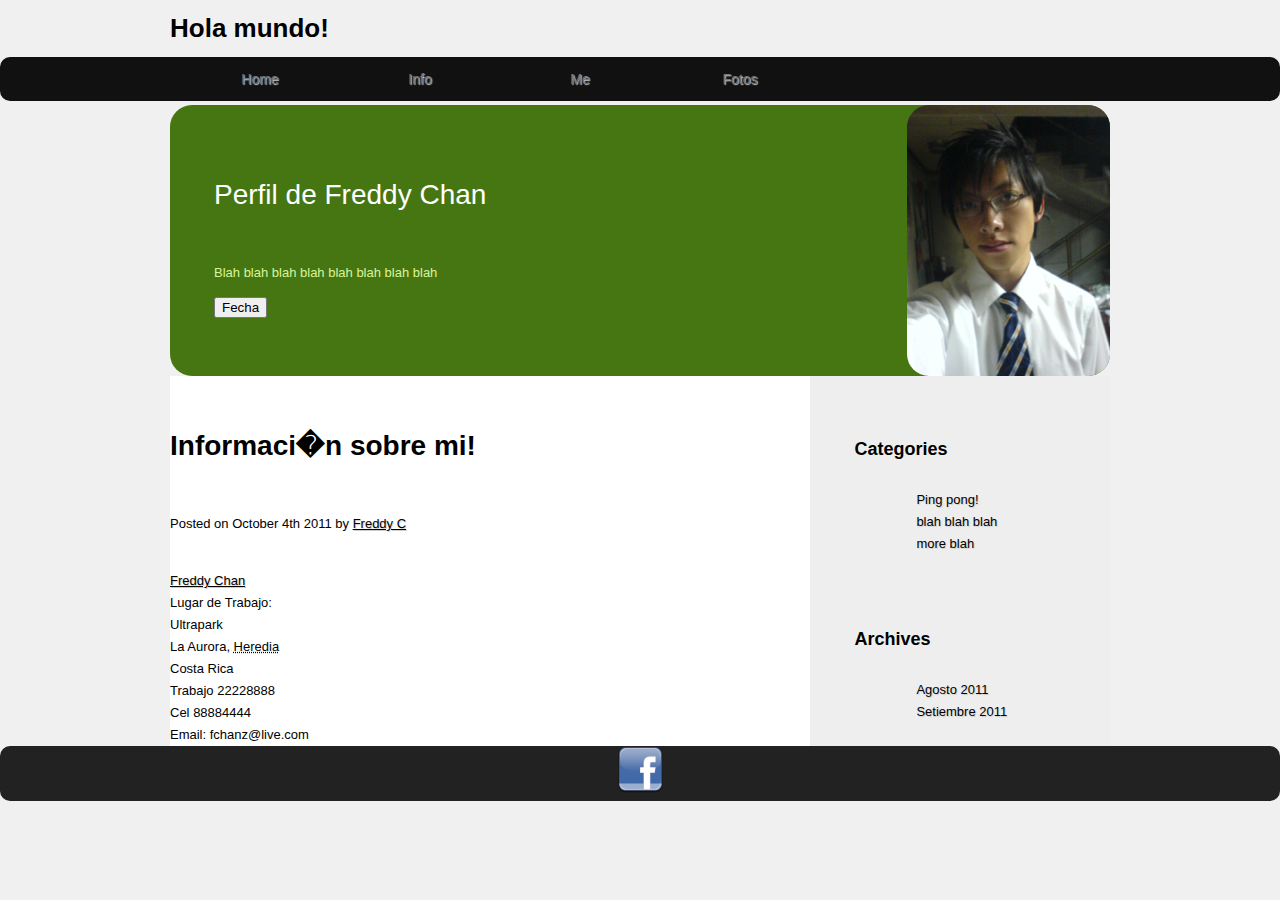
<file: profile/index.html>
<!doctype html>
<html lang="en">
	<head>
		<title>Freddy Chan</title>
		<link rel="stylesheet" href="css/master.css" type="text/css" media="screen" />
		<link href="css/mediaqueries.css" rel="stylesheet" type="text/css">
		<script type="text/javascript">
		function displayDate(){
			document.getElementById("demo").innerHTML=Date();
		}
		</script>
	</head>
	
	<body>
		<header>
			<h1>Hola mundo!</h1>
		</header>
		
		<nav>
			<!-- navegador -->
			<ul>
				<li><a href="index.html">Home</a></li>
				<li><a href="#">Info</a></li>
				<li><a href="#">Me</a></li>
				<li><a href="fotos.html">Fotos</a></li>
			</ul>
		</nav>
		
		<section id="intro">
			<!-- intro -->
			<header>
				<h2>Perfil de Freddy Chan</h2>
			</header>
			<p>Blah blah blah blah blah blah blah blah</p>
			<button type="button" onclick="displayDate()">Fecha</button>
			<p id="demo"></p>
			<img src="imagenes/freddy.png" alt="Freddy"/>
		</section>
		
		<div id="content">
			<div id="mainContent">
				<section>
					<!-- contenido -->
					<article class="blogPost">
					<header>
						<h2>Informaci�n sobre mi!</h2>
						<p>Posted on <time datetime="2011-10-04T23:31+01:00">October 4th 2011</time> by <a href="#">Freddy C</a>

					</header>
					<div class="vcard">
					  <a class="fn org url" href="index.html">Freddy Chan</a>
					  <div class="adr">
						<span class="type">Lugar de Trabajo</span>:
						<div class="street-address">Ultrapark</div>
						<span class="locality">La Aurora</span>,  
						<abbr class="region" title="Heredia">Heredia</abbr>&nbsp;&nbsp;
						<div class="country-name">Costa Rica</div>
					  </div>
					  <div class="tel">
					   <span class="type">Trabajo</span> 22228888
					  </div>
					  <div class="tel">
						<span class="type">Cel</span> 88884444
					  </div>
					  <div>Email: 
					   <span class="email">fchanz@live.com</span>
					  </div>
					</div>
					</article>
				</section>
			</div>
			<aside>
				<!-- lateral derecho -->
				<section>
					<header>
						<h3>Categories</h3>
					</header>
					<ul>
						<li><a href="#">Ping pong!</a></li>
						<li><a href="#">blah blah blah</a></li>
						<li><a href="#">more blah</a></li>
					</ul>
				</section>
				<section>
					<header>
						<h3>Archives</h3>
					</header>
					<ul>
						<li><a href="#">Agosto 2011</a></li>
						<li><a href="#">Setiembre 2011</a></li>
					</ul>
				</section>
			</aside>
		</div>
		

		
		<footer>
			<!-- pie -->
			<div>
				<a href="http://www.facebook.com/" class="follow-icon-and-tag" title="Facebook" onclick="pageTracker._trackPageview('/outgoing/www.facebook.com/?ref=logo_/pages/Clic-Visual/206928652664998&amp;referer=http%3A%2F%2Fwww.facebook.com%2Fl.php%3Fu%3Dhttp%253A%252F%252Fclicvisual.com%252F%26h%3DqAQBGymkX');">
            <img src="imagenes/Facebook-04.png" alt="Facebook" style='width: 48px; height: 48px;' />
			</div>
		</footer>
		
	</body>
</html>
</file>
<file: profile/css/master.css>
img {
	max-width: 100%;
	height: auto;
	width: auto\9; /* ie8 */
}

{
	margin: 0;
	padding: 0;
}

header, footer, aside, nav, section{
	display: block;
}	

body {
	margin: 0 auto;
	width: 940px;
	font: 13px/22px Helvetica, Arial, sans-serif;
	background: #f0f0f0;
}
a {
	color:#000000; text-shadow:1px 1px 1px #cccccc;
}
p {
	padding-bottom: 22px;
}


h2 {
   font-size:28px;
   line-height:44px;
   padding:22px 0;
}

h3 {
   font-size:18px;
   line-height:22px;
   padding:11px 0;
}


nav {
	position: absolute;
	left: 0;
	width: 100%;
	background: #111;
	border: 0px solid #cccccc;
	/*-moz-border-radius:10px;*/
	-webkit-border-radius:10px;
	/*border-radius:10px; //for opera*/
}

	nav ul {
		margin: 0 auto;
		width: 940px;
		list-style: none;
	}

		nav ul li {
			float: left;
		}

			nav ul li a{
				display: block;
				margin-right: 20px;
				width: 140px;
				font-size: 14px;
				line-height: 44px;
				text-align: center;
				text-decoration: none;
				color: #777;
			}

			nav ul li a:hover {
				color: #fff;
			}

			nav ul li.selected a {
				color: #fff;
			}

#intro{
	position: relative;
	margin-top: 66px;
	padding: 44px;
	background: #467612;
	/*background-size: 100%;
	border-radius: 22px;*/
	-webkit-background-size: 100%;
	-o-background-size: 100%;
	-khtml-background-size: 100%;
	
	-moz-border-radius: 22px;
	-webkit-border-radius: 22px;
}

	#intro h2, #intro p{
		width: 336px;
	}

	#intro h2 {
		padding: 0 0 22px 0;
		font-weight: normal;
		color: #fff;
	}

	#intro p {
		padding: 0;
		color: #d9f499;
	}
	
	#intro img {
		position: absolute;
		top: 0;
		right: 0;
		/*width: 300px;
		height: 100%;*/
		
		max-width: 50%;
		height: 100%;
		width: auto\9; /* ie8 */
	
		/* Border-radius not implemented yet */
		-moz-border-radius: 22px;
		-webkit-border-radius: 22px;
	}

#content {
	display: table;
}

	#mainContent {
		display: table-cell;
		width: 620px;
		padding-right: 22px;
		background: #fff;
	}
	
/*	.blogPost div {
		column-count: 1;
		column-gap: 22px;
		-moz-column-count: 1;
		-webkit-column-count: 1;
		-moz-column-gap: 22px;
		-webkit-column-gap: 22px;
	}
	
	.blogPost{
		column-count: 1;
		column-gap: 22px;
	}
	
		.blogPost header {
			column-span: all;
		}
*/	
	aside {
		display: table-cell;
		width: 300px;
		background: #EEE top left;
	}
	
	aside section {
		margin: 22px 0 0 22px;
		padding: 11px 22px;
		-moz-border-radius: 11px;
		-webkit-border-radius: 11px;
	}
	
		aside section ul{
			margin: 0 0 0 22px;
			list-style: none;
		}
			
			aside section ul li a{
				display: block;
				text-decoration: none;
				color: #000;
			}
				
				aside section ul li a:hover {
					text-decoration: underline;
				}
	
footer {
	position: absolute;
	left: 0;
	width: 100%;
	background: #222;
	border: 0px solid #cccccc;
	-moz-border-radius:10px;
	-webkit-border-radius:10px;
	border-radius:10px; //for opera
}
	footer div {
		text-align: center;
	}
</file>
<file: profile/css/mediaqueries.css>
/*******Menor a 980px******/
@media screen and (max-width: 980px){

	body{
		width: 80%;
	}
	
	nav ul{
		width: 70%;
	}
	
	nav ul li a {
		margin-right: 15px;
		line-height: 30px;
		/*padding: 10px 8px;*/
	}

	#content{
		width: 90%;
		padding: 3% 4%;
		background: red;
	}	

	#intro{
		width: 80%;
		height: auto;
		background: blue;
	}
	
	#mainContent{
		width: 80%;
		padding: 3% 4%;
	}
	
	aside{
		width: 30%;
		background: yellow;
	}	
}

/*******Menor a 650px******/
@media screen and (max-width: 650px) {

	#header {
		height: auto;
	}
	
	nav{
		background: purple;
	}
	
	ul{
		position: static;
	}
	
	nav ul{
		width: 40%;
	}
	
	nav ul li a {
		width: 20%;
		font-size: 80%;
		margin-right: 15px;
		line-height: 22px;
		/*padding: 10px 8px;*/
	}
	
	#intro{
		width: auto;
		height: 20%;
		background: orange;
		font-size: 80%;
	}
	
	#intro h2 {
		padding: 0 0 22px 0;
		font-weight: normal;
		color: #000;
		font-size: 80%;
	}
	
	#mainContent{
		width: auto;
		float: none;
		margin: 20px 0;
	}
	
	aside{
		width: 100%;
		margin: 0;
		float: none;
	}
}

/*******Menor a 480px******/

@media screen and (max-width: 480px) {
	html {
		-webkit-text-size-adjust: none;
	}
	
	nav{
		background: grey;
	}
	
	nav ul{
		width: 20%;		
	}
	
	ul{
		position: static;
	}

	/* main nav */
	nav ul li a {
		width: 50%;
		font-size: 80%;
		margin-right: 5px;
		text-align: left;
		line-height: 22px;
		/*padding: 10px 8px;*/
	}
}
</file>
